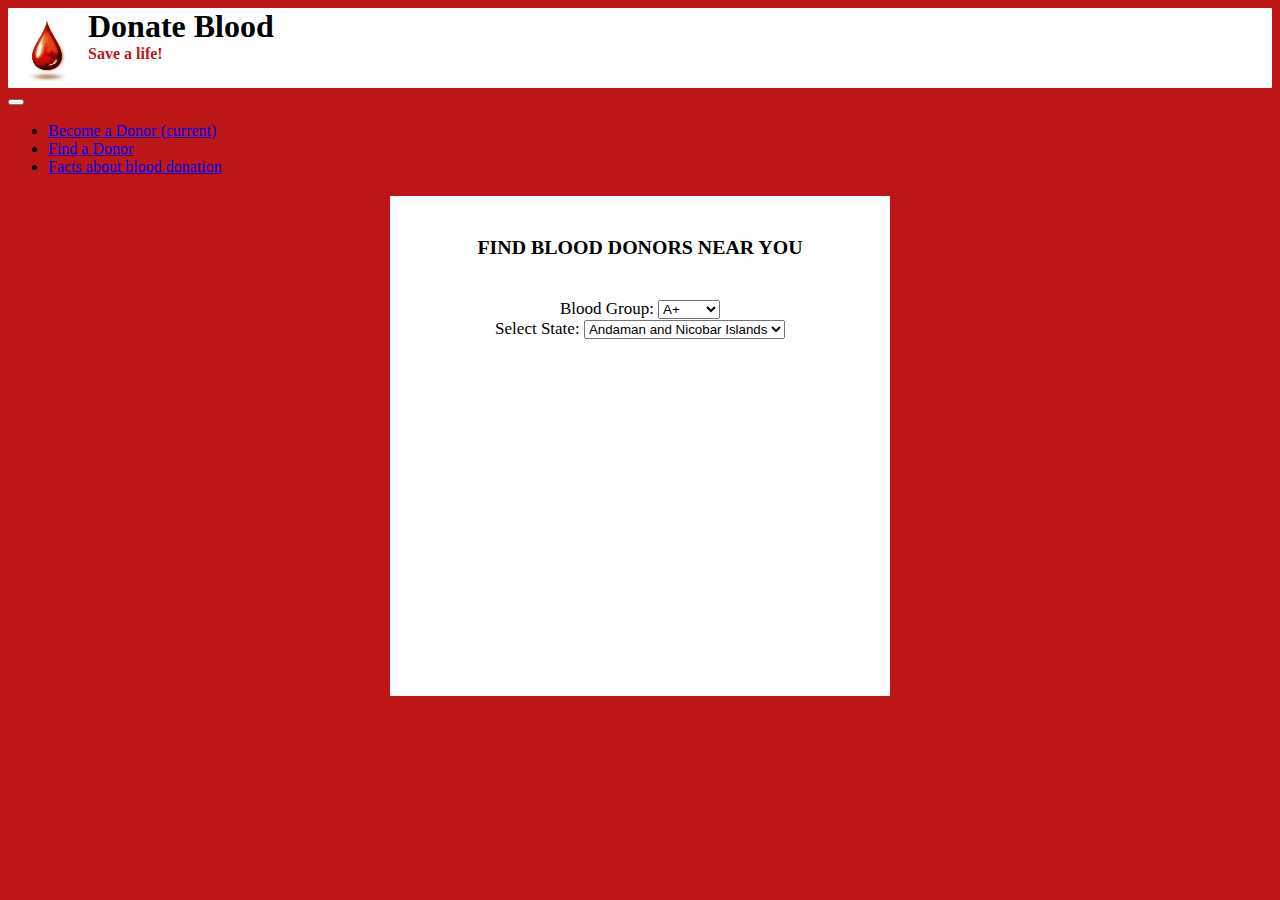
<file: find-donor.html>
<!DOCTYPE html>
<html lang="en">
<head>
    <meta charset="UTF-8">
    <meta name="viewport" content="width=device-width, initial-scale=1.0">
    <meta http-equiv="X-UA-Compatible" content="ie=edge">
    <title>Find a Donor</title>
    <link rel="stylesheet" href="https://stackpath.bootstrapcdn.com/bootstrap/4.1.3/css/bootstrap.min.css" integrity="sha384-MCw98/SFnGE8fJT3GXwEOngsV7Zt27NXFoaoApmYm81iuXoPkFOJwJ8ERdknLPMO" crossorigin="anonymous">
    <link rel="stylesheet" href="find-donor.css">
    <script src="https://code.jquery.com/jquery-3.3.1.slim.min.js" integrity="sha384-q8i/X+965DzO0rT7abK41JStQIAqVgRVzpbzo5smXKp4YfRvH+8abtTE1Pi6jizo" crossorigin="anonymous"></script>
    <script src="https://cdnjs.cloudflare.com/ajax/libs/popper.js/1.14.3/umd/popper.min.js" integrity="sha384-ZMP7rVo3mIykV+2+9J3UJ46jBk0WLaUAdn689aCwoqbBJiSnjAK/l8WvCWPIPm49" crossorigin="anonymous"></script>
    <script src="https://stackpath.bootstrapcdn.com/bootstrap/4.1.3/js/bootstrap.min.js" integrity="sha384-ChfqqxuZUCnJSK3+MXmPNIyE6ZbWh2IMqE241rYiqJxyMiZ6OW/JmZQ5stwEULTy" crossorigin="anonymous"></script>
</head>
<body>
    <div id="header">
        <img src="blood-drop.jpg" style="height:80px">
        <span id="header-span">
                <h1>Donate Blood</h1><br>
                <h4 style="color: rgb(189, 22, 22)">Save a life!</h4>
        </span>
    </div>
    <nav class="navbar navbar-expand-lg navbar-dark bg-dark">
            <button class="navbar-toggler" type="button" data-toggle="collapse" data-target="#navbarNav" aria-controls="navbarNav" aria-expanded="false" aria-label="Toggle navigation">
              <span class="navbar-toggler-icon"></span>
            </button>
            <div class="collapse navbar-collapse" id="navbarNav">
              <ul class="navbar-nav">
                <li class="nav-item">
                  <a class="nav-link" href="index.html">Become a Donor <span class="sr-only">(current)</span></a>
                </li>
                <li class="nav-item active">
                  <a class="nav-link" href="find-donor.html">Find a Donor</a>
                </li>
                <li class="nav-item">
                  <a class="nav-link" href="#">Facts about blood donation</a>
                </li>
              </ul>
            </div>
          </nav>
          <center><div id="donor-form"><br>
            <h3>FIND BLOOD DONORS NEAR YOU</h3><br>
            Blood Group:
            <select class="form-control form-control-sm">
                <option>A+</option>
                <option>A-</option>
                <option>A1+</option>
                <option>A1-</option>
                <option>A1B+</option>
                <option>A1B-</option>
                <option>A2+</option>
                <option>A2-</option>
                <option>A2B+</option>
                <option>A2B-</option>
                <option>AB+</option>
                <option>AB-</option>
                <option>B+</option>
                <option>B-</option>
                <option>INRA+</option>
                <option>O+</option>
                <option>O-</option>
              </select><br>
              Select State:
              <select class="form-control form-control-sm">
                  <option>Andaman and Nicobar Islands</option>
                  <option>Andhra Pradesh</option>
                  <option>Arunachal Pradesh</option>
                  <option>Assam</option>
                  <option>Bihar</option>
                  <option>Chandigarh</option>
                  <option>Chhattisgarh</option>
                  <option>Dadar and Nagar Haveli</option>
                  <option>Daman and Diu</option>
                  <option>Delhi</option>
                  <option>Goa</option>
                  <option>Gujrat</option>
                  <option>Haryana</option>
                  <option>Himachal Pradesh</option>
                  <option>Jammu and Kashmir</option>
                  <option>Jharkhand</option>
                  <option>Karnataka</option>
                  <option>Kerala</option>
                  <option>Lakshadweep</option>
                  <option>Madhya Pradesh</option>
                  <option>Maharashtra</option>
                  <option>Manipur</option>
                  <option>Meghalaya</option>
                  <option>Mizoram</option>
                  <option>Nagaland</option>
                  <option>Odisha</option>
                  <option>Pondicherry</option>
                  <option>Punjab</option>
                  <option>Rajasthan</option>
                  <option>Sikkim</option>
                  <option>Tamil Nadu</option>
                  <option>Telangana</option>
                  <option>Tripura</option>
                  <option>Uttar Pradesh</option>
                  <option>Uttarakhand</option>
                  <option>West Bengal</option>

              </select>
          </div></center>

          
</body>
</html>
</file>
<file: find-donor.css>
body{
    background-color: rgb(189, 22, 22);
}
#header{
    height: 80px;
    background-color: white;
    font-family: Cambria, Cochin, Georgia, Times, 'Times New Roman', serif;
}
h1{
    display: inline;
}
h4{
    display: inline;
}
#header-span{
    position: absolute;
}
#donor-form{
    height: 500px;
    width: 500px;
    background-color: white;
    margin: 20px;
    font-size: 17px;
}
</file>
